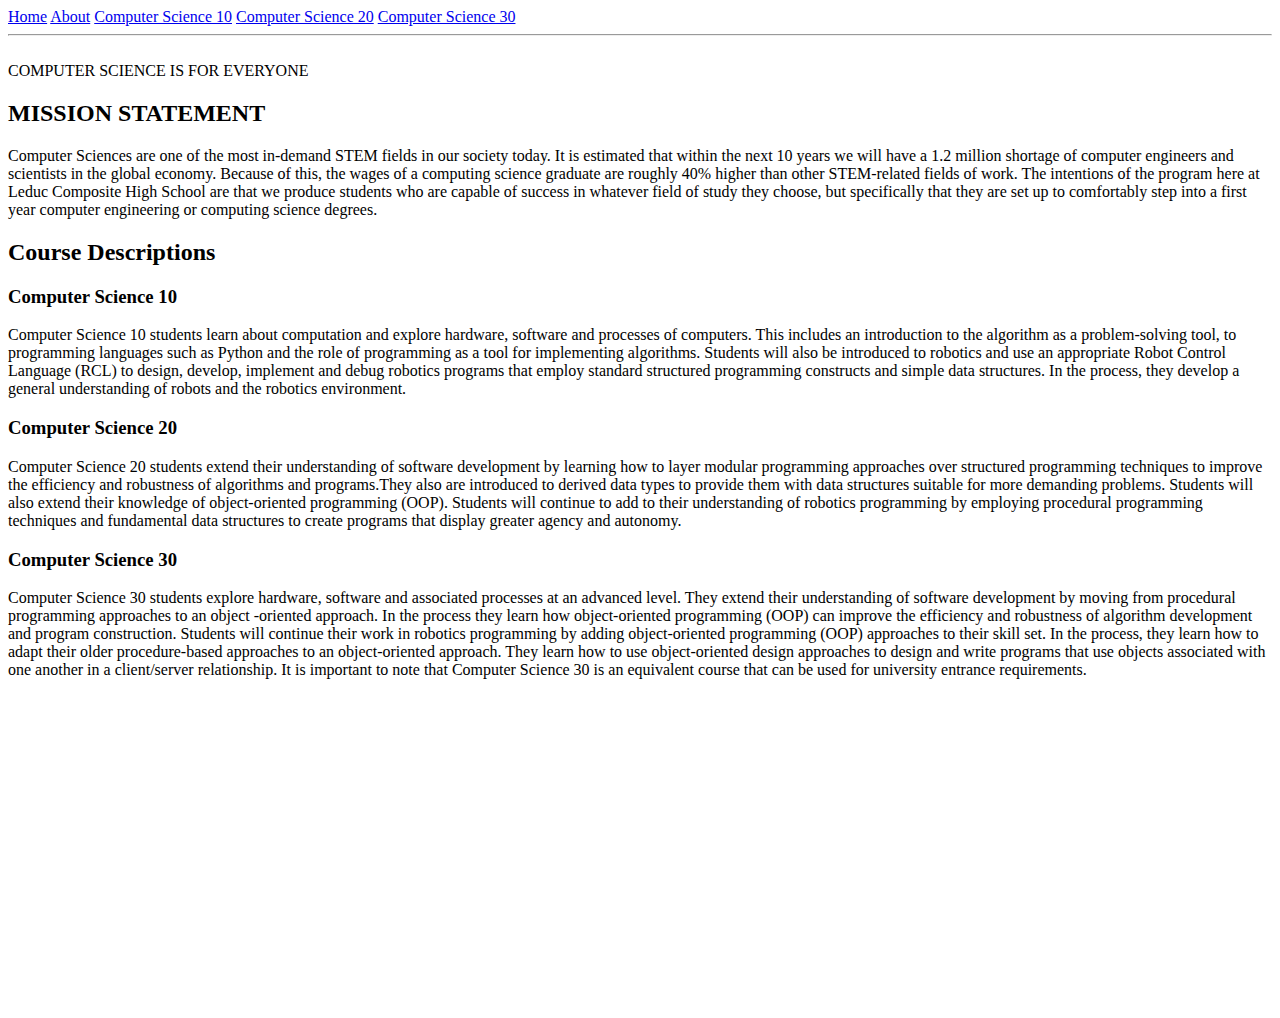
<file: index.html>
<html>
<a href="index.html">Home</a>
<a href="About.md">About</a>
<a href="CSE10.md">Computer Science 10</a> 
<a href="CSE20.md">Computer Science 20</a>
<a href="CSE30.md">Computer Science 30</a>
<br>
<hr>  
<br>
<head> COMPUTER SCIENCE IS FOR EVERYONE</head>
<body>
<h2> MISSION STATEMENT </h2>

<p>Computer Sciences are one of the most in-demand STEM fields in our society today. It is estimated that within the next 10 years we will have a 1.2 million shortage of computer engineers and scientists in the global economy. Because of this, the wages of a computing science graduate are roughly 40% higher than other STEM-related fields of work. The intentions of the program here at Leduc Composite High School are that we produce students who are capable of success in whatever field of study they choose, but specifically that they are set up to comfortably step into a first year computer engineering or computing science degrees.</p>

<h2> Course Descriptions </h2>

<h3> Computer Science 10 </h3>

<p>Computer Science 10 students learn about computation and explore hardware, software and processes of computers. This includes an introduction to the algorithm as a problem-solving tool, to programming languages such as Python and the role of programming as a tool for implementing algorithms. Students will also be introduced to robotics and use an appropriate Robot Control Language (RCL) to design, develop, implement and debug robotics programs that employ standard structured programming constructs and simple data structures. In the process, they develop a general understanding of robots and the robotics environment.</p>

<h3> Computer Science 20 </h3>

<p>Computer Science 20 students extend their understanding of software development by learning how to layer modular programming approaches over structured programming techniques to improve the efficiency and robustness of algorithms and programs.They also are introduced to derived data types to provide them with data structures suitable for more demanding problems. Students will also extend their knowledge of object-oriented programming (OOP). Students will continue to add to their understanding of robotics programming by employing procedural programming techniques and fundamental data structures to create programs that display greater agency and autonomy.</p>

<h3> Computer Science 30 </h3>

<p>Computer Science 30 students explore hardware, software and associated processes at an advanced level. They extend their understanding of software development by moving from procedural programming approaches to an object -oriented approach. In the process they learn how object-oriented programming (OOP) can improve the efficiency and robustness of algorithm development and program construction. Students will continue their work in robotics programming by adding object-oriented programming (OOP) approaches to their skill set. In the process, they learn how to adapt their older procedure-based approaches to an object-oriented approach. They learn how to use object-oriented design approaches to design and write programs that use objects associated with one another in a client/server relationship. It is important to note that Computer Science 30 is an equivalent course that can be used for university entrance requirements.</p>

<div position="center">
<iframe width="560" height="315" src="https://www.youtube.com/embed/dfg59ifwX2o" frameborder="0" allow="accelerometer; autoplay; encrypted-media; gyroscope; picture-in-picture" allowfullscreen></iframe></div>
</body>
</html>
</file>
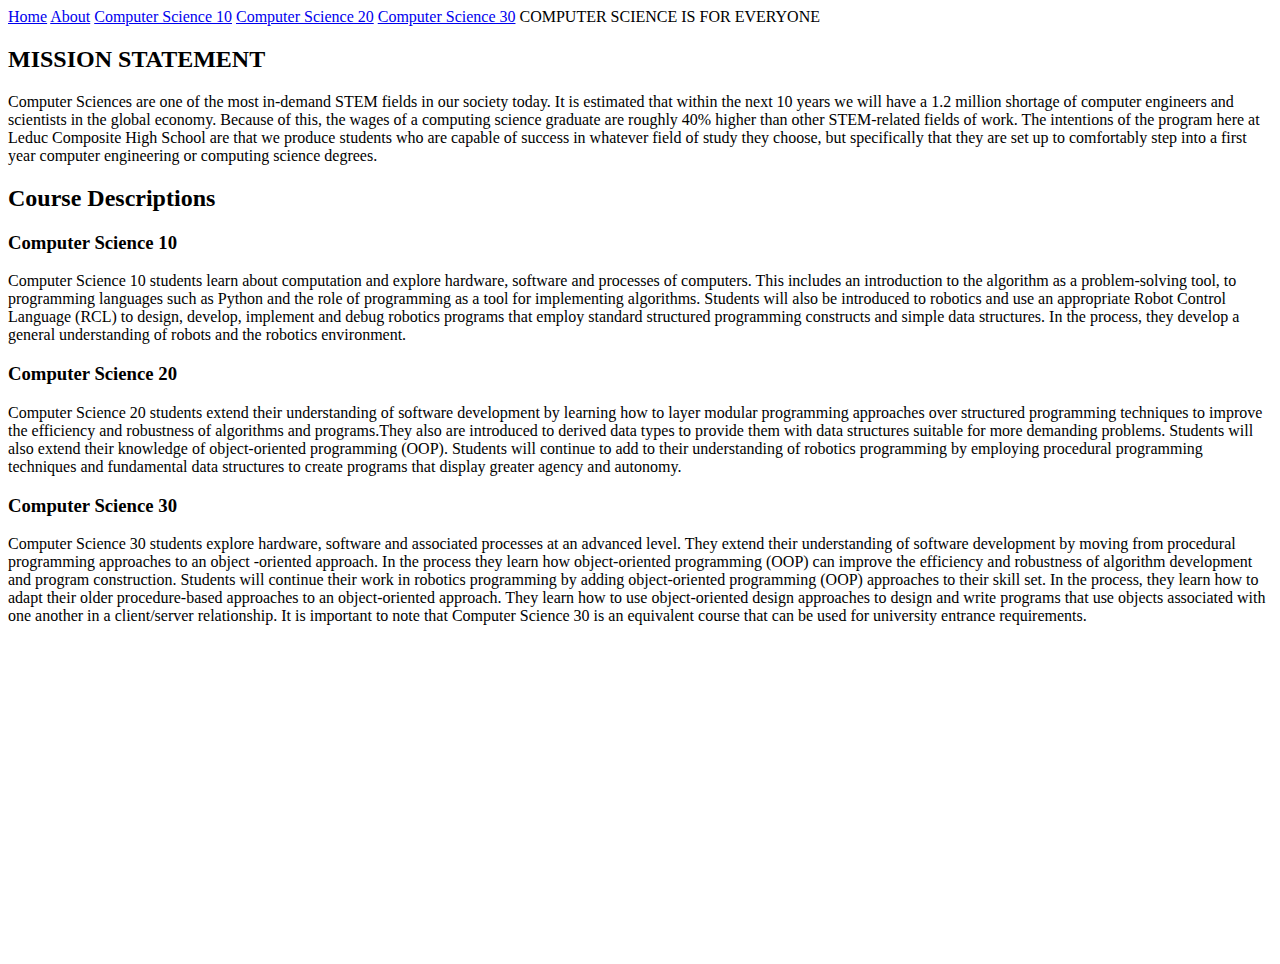
<file: HomePage.html>
<html>
<a href="index.html">Home</a>
<a href="About.md">About</a>
<a href="CSE10.md">Computer Science 10</a> 
<a href="CSE20.md">Computer Science 20</a>
<a href="CSE30.md">Computer Science 30</a>

<head> COMPUTER SCIENCE IS FOR EVERYONE</head>
<body>
<h2> MISSION STATEMENT </h2>

<p>Computer Sciences are one of the most in-demand STEM fields in our society today. It is estimated that within the next 10 years we will have a 1.2 million shortage of computer engineers and scientists in the global economy. Because of this, the wages of a computing science graduate are roughly 40% higher than other STEM-related fields of work. The intentions of the program here at Leduc Composite High School are that we produce students who are capable of success in whatever field of study they choose, but specifically that they are set up to comfortably step into a first year computer engineering or computing science degrees.</p>

<h2> Course Descriptions </h2>

<h3> Computer Science 10 </h3>

<p>Computer Science 10 students learn about computation and explore hardware, software and processes of computers. This includes an introduction to the algorithm as a problem-solving tool, to programming languages such as Python and the role of programming as a tool for implementing algorithms. Students will also be introduced to robotics and use an appropriate Robot Control Language (RCL) to design, develop, implement and debug robotics programs that employ standard structured programming constructs and simple data structures. In the process, they develop a general understanding of robots and the robotics environment.</p>

<h3> Computer Science 20 </h3>

<p>Computer Science 20 students extend their understanding of software development by learning how to layer modular programming approaches over structured programming techniques to improve the efficiency and robustness of algorithms and programs.They also are introduced to derived data types to provide them with data structures suitable for more demanding problems. Students will also extend their knowledge of object-oriented programming (OOP). Students will continue to add to their understanding of robotics programming by employing procedural programming techniques and fundamental data structures to create programs that display greater agency and autonomy.</p>

<h3> Computer Science 30 </h3>

<p>Computer Science 30 students explore hardware, software and associated processes at an advanced level. They extend their understanding of software development by moving from procedural programming approaches to an object -oriented approach. In the process they learn how object-oriented programming (OOP) can improve the efficiency and robustness of algorithm development and program construction. Students will continue their work in robotics programming by adding object-oriented programming (OOP) approaches to their skill set. In the process, they learn how to adapt their older procedure-based approaches to an object-oriented approach. They learn how to use object-oriented design approaches to design and write programs that use objects associated with one another in a client/server relationship. It is important to note that Computer Science 30 is an equivalent course that can be used for university entrance requirements.</p>

<div position="center">
<iframe width="560" height="315" src="https://www.youtube.com/embed/dfg59ifwX2o" frameborder="0" allow="accelerometer; autoplay; encrypted-media; gyroscope; picture-in-picture" allowfullscreen></iframe></div>
</body>
</html>
</file>
